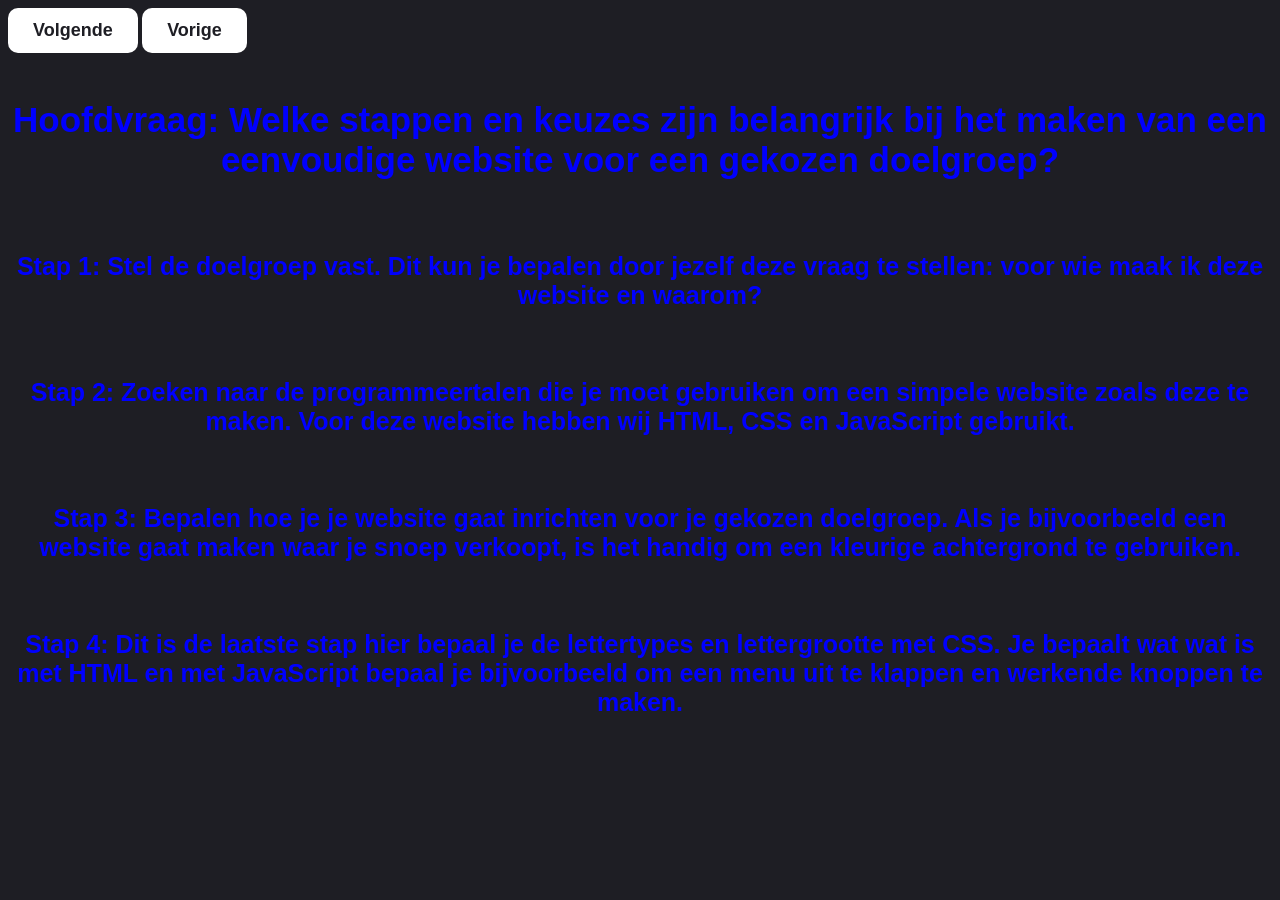
<file: redirect.html>
<!DOCTYPE html>
<html lang="nl">
<head>
    <meta charset="UTF-8">
    <meta name="viewport" content="width=device-width, initial-scale=1.0">
    <title>Website maken: hoofdvraag</title>
    <link rel="stylesheet" href="style.css">
</head>
<body>
    
    <button id="githubRedirectBtn" class="redirect-btn">Volgende</button>
    <button class="redirect-btn" onclick="window.history.back();">Vorige</button>

    <div style="text-align: center;">
<br />
<h2 id="pageText" class="vloeiend-verschijnen"><b>Hoofdvraag: Welke stappen en keuzes zijn belangrijk bij het maken van een eenvoudige website voor een gekozen doelgroep?</b></h2>

<br />
<p id="pageText" class="vloeiend-verschijnen"><b>Stap 1: Stel de doelgroep vast. Dit kun je bepalen door jezelf deze vraag te stellen: voor wie maak ik deze website en waarom?</b></p>

<br />
<p id="pageText" class="vloeiend-verschijnen"><b>Stap 2: Zoeken naar de programmeertalen die je moet gebruiken om een simpele website zoals deze te maken. Voor deze website hebben wij HTML, CSS en JavaScript gebruikt.</b></p>

<br />
<p id="pageText" class="vloeiend-verschijnen"><b>Stap 3: Bepalen hoe je je website gaat inrichten voor je gekozen doelgroep. Als je bijvoorbeeld een website gaat maken waar je snoep verkoopt, is het handig om een kleurige achtergrond te gebruiken.</b></p>

<br />
<p id="pageText" class="vloeiend-verschijnen"><b>Stap 4: Dit is de laatste stap hier bepaal je de lettertypes en lettergrootte met CSS. Je bepaalt wat wat is met HTML en met JavaScript bepaal je bijvoorbeeld om een menu uit te klappen en werkende knoppen te maken.</b></p>
    </div>

<script>

    const githubButton = document.getElementById('githubRedirectBtn');

    githubButton.addEventListener('click', function() {

    document.body.classList.add('fade-out');

    setTimeout(function() {

    window.location.href = 'redirect2.html';

        }, 1000);

    });

</script>

<script>
    window.addEventListener('pageshow', function() {
        document.body.classList.remove('fade-out');
    });
</script>
    

</body>
</html>
</file>
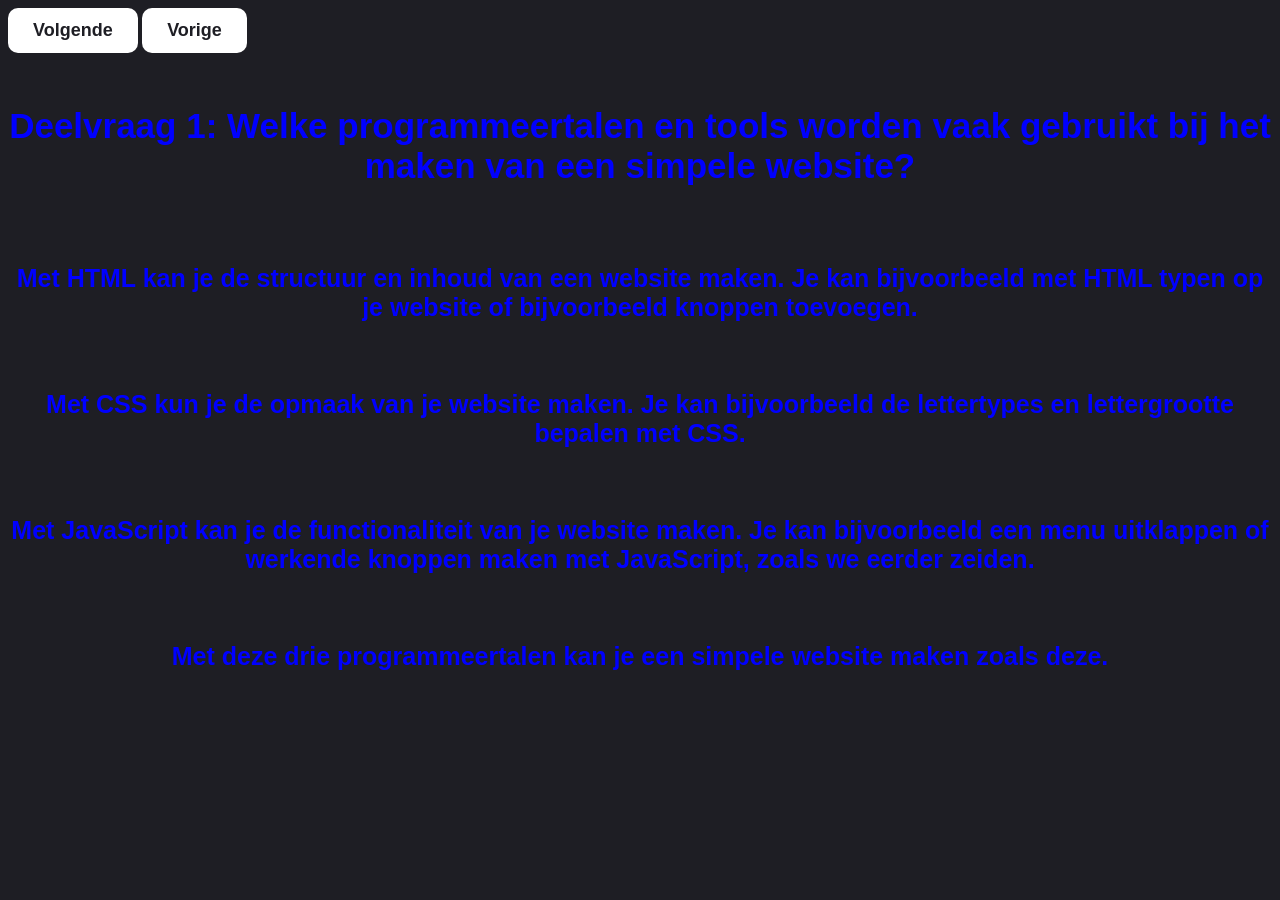
<file: redirect2.html>
<!DOCTYPE html>
<html lang="nl">
<head>
    <meta charset="UTF-8">
    <meta name="viewport" content="width=device-width, initial-scale=1.0">
    <title>Website maken: deelvraag 1</title>
    <link rel="stylesheet" href="style.css">
</head>
<body>

    <button id="githubRedirectBtn" class="redirect-btn">Volgende</button> 
    <button class="redirect-btn" onclick="window.history.back();">Vorige</button>

    <div style="text-align: center;">
<br />
<h3 id="pageText" class="vloeiend-verschijnen"><b>Deelvraag 1: Welke programmeertalen en tools worden vaak gebruikt bij het maken van een simpele website?</b></h3>

<br />
<p id="pageText" class="vloeiend-verschijnen"><b>Met HTML kan je de structuur en inhoud van een website maken. Je kan bijvoorbeeld met HTML typen op je website of bijvoorbeeld knoppen toevoegen.</b></p>

<br />
<p id="pageText" class="vloeiend-verschijnen"><b>Met CSS kun je de opmaak van je website maken. Je kan bijvoorbeeld de lettertypes en lettergrootte bepalen met CSS.</b></p>

<br />
<p id="pageText" class="vloeiend-verschijnen"><b>Met JavaScript kan je de functionaliteit van je website maken. Je kan bijvoorbeeld een menu uitklappen of werkende knoppen maken met JavaScript, zoals we eerder zeiden.</b></p>

<br />
<p id="pageText" class="vloeiend-verschijnen"><b>Met deze drie programmeertalen kan je een simpele website maken zoals deze.</b></p>
    </div>

<script>

    const githubButton = document.getElementById('githubRedirectBtn');

    githubButton.addEventListener('click', function() {

    document.body.classList.add('fade-out');

    setTimeout(function() {

    window.location.href = 'redirect3.html';

        }, 1000);

    });

</script>

<script>
    window.addEventListener('pageshow', function() {
        document.body.classList.remove('fade-out');
    });
</script>

</body>
</html>
</file>
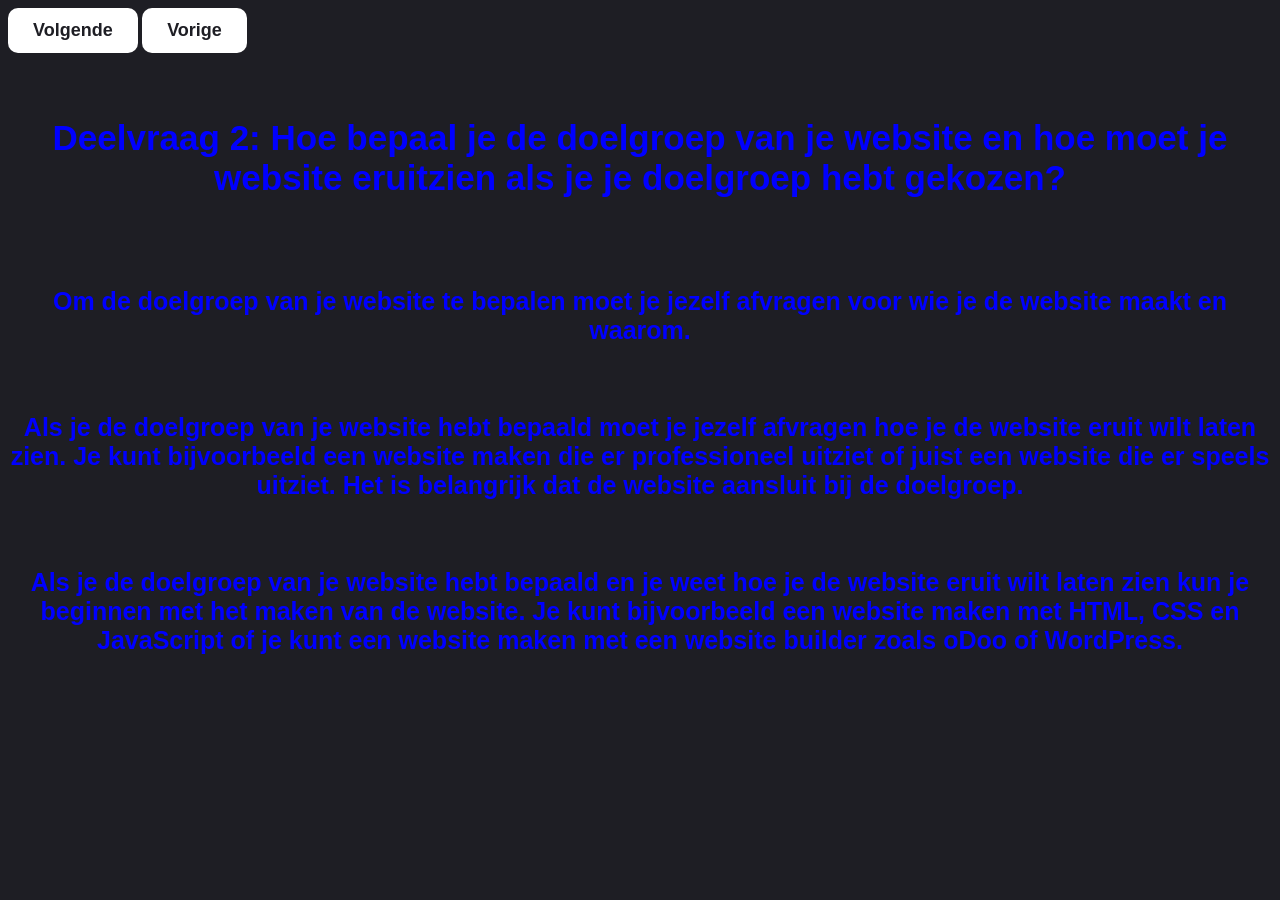
<file: redirect3.html>
<!DOCTYPE html>
<html lang="nl">
<head>
    <meta charset="UTF-8">
    <meta name="viewport" content="width=device-width, initial-scale=1.0">
    <title>Website maken: deelvraag 2</title>
    <link rel="stylesheet" href="style.css">
</head>
<body>

    <button id="githubRedirectBtn" class="redirect-btn">Volgende</button>
    <button class="redirect-btn" onclick="window.history.back();">Vorige</button>

    <div style="text-align: center;">
<br /> 
<h4 id="pageText" class="vloeiend-verschijnen"><b>Deelvraag 2: Hoe bepaal je de doelgroep van je website en hoe moet je website eruitzien als je je doelgroep hebt gekozen?</b></h4>

<br />
<p id="pageText" class="vloeiend-verschijnen"><b>Om de doelgroep van je website te bepalen moet je jezelf afvragen voor wie je de website maakt en waarom.</b></p>

<br />
<p id="pageText" class="vloeiend-verschijnen"><b>Als je de doelgroep van je website hebt bepaald moet je jezelf afvragen hoe je de website eruit wilt laten zien. Je kunt bijvoorbeeld een website maken die er professioneel uitziet of juist een website die er speels uitziet. Het is belangrijk dat de website aansluit bij de doelgroep.</b></p>

<br />
<p id="pageText" class="vloeiend-verschijnen"><b>Als je de doelgroep van je website hebt bepaald en je weet hoe je de website eruit wilt laten zien kun je beginnen met het maken van de website. Je kunt bijvoorbeeld een website maken met HTML, CSS en JavaScript of je kunt een website maken met een website builder zoals oDoo of WordPress.</b></p>
    </div>

    <script>

    const githubButton = document.getElementById('githubRedirectBtn');

    githubButton.addEventListener('click', function() {

    document.body.classList.add('fade-out');

    setTimeout(function() {

    window.location.href = 'redirect4.html';

        }, 1000);

    });

</script>

<script>
    window.addEventListener('pageshow', function() {
        document.body.classList.remove('fade-out');
    });
</script>

</body>
</html>
</file>
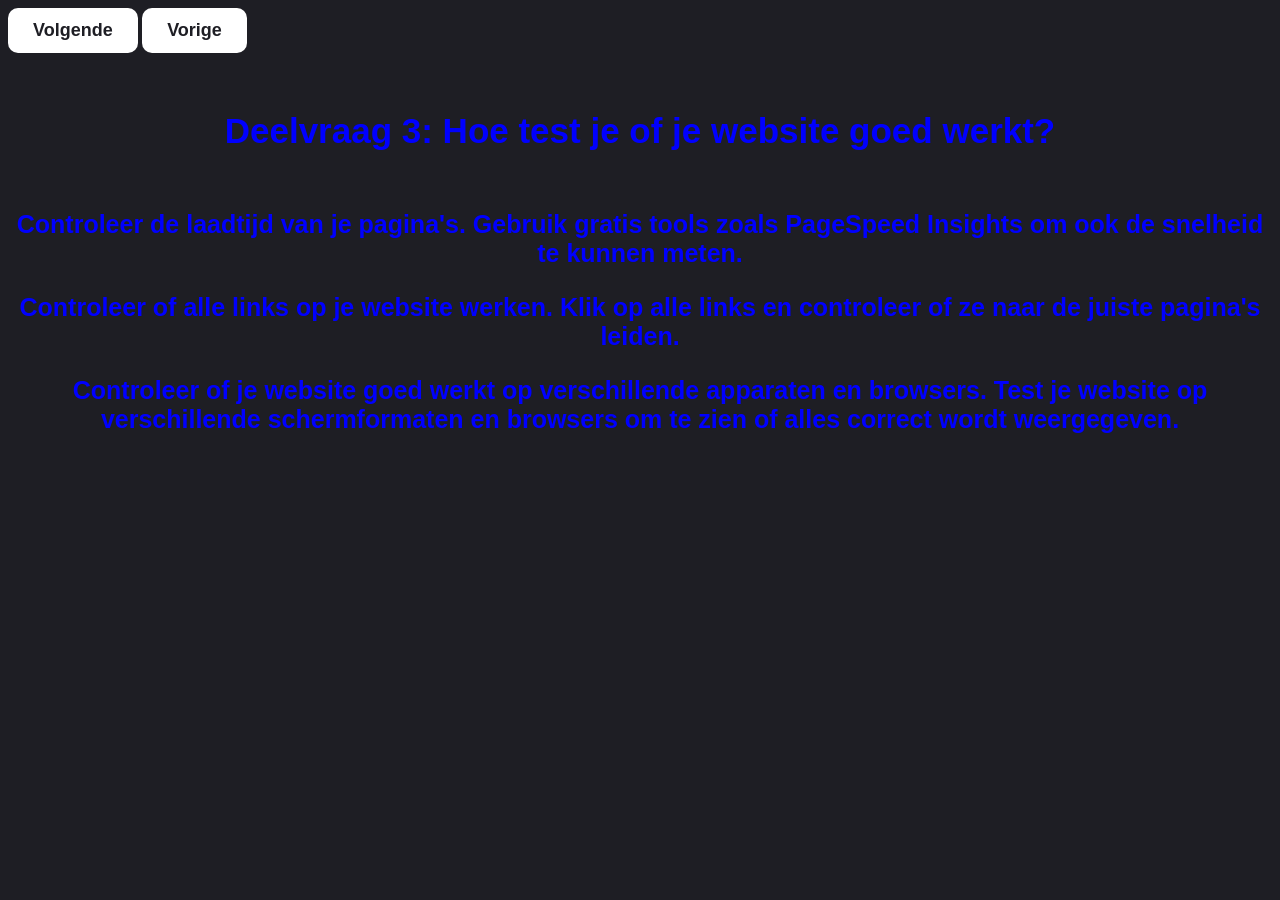
<file: redirect4.html>
<!DOCTYPE html>
<html lang="nl">
<head>
    <meta charset="UTF-8">
    <meta name="viewport" content="width=device-width, initial-scale=1.0">
    <title>Website maken: deelvraag 3</title>
    <link rel="stylesheet" href="style.css">
</head>
<body>

    <button id="githubRedirectBtn" class="redirect-btn">Volgende</button>
    <button class="redirect-btn" onclick="window.history.back();">Vorige</button>

    <div style="text-align: center;">
        <h5 id="pageText" class="vloeiend-verschijnen"><b>Deelvraag 3: Hoe test je of je website goed werkt?</b></h5>
        <p id="pageText" class="vloeiend-verschijnen"><b>Controleer de laadtijd van je pagina's. Gebruik gratis tools zoals PageSpeed Insights om ook de snelheid te kunnen meten.</b></p>
        <p id="pageText" class="vloeiend-verschijnen"><b>Controleer of alle links op je website werken. Klik op alle links en controleer of ze naar de juiste pagina's leiden.</b></p>
        <p id="pageText" class="vloeiend-verschijnen"><b>Controleer of je website goed werkt op verschillende apparaten en browsers. Test je website op verschillende schermformaten en browsers om te zien of alles correct wordt weergegeven.</b></p>
        </b></p>
    </div>

       <script>

    const githubButton = document.getElementById('githubRedirectBtn');

    githubButton.addEventListener('click', function() {

    document.body.classList.add('fade-out');

    setTimeout(function() {

    window.location.href = 'redirect5.html';

        }, 1000);

    });

</script>

    <script>
    window.addEventListener('pageshow', function() {
        document.body.classList.remove('fade-out');
    });
</script>

</body>
</html>
</file>
<file: style.css>
body {
    background-color: #1E1E24;
    font-family: "Valley Sans", sans-serif;
    cursor: none;
}

h1 {
    color: blue;
    font-size: 50px;
    font-weight: bold;
}

h2 {
    color: blue;
    font-size: 35px;
    font-weight: bold;
}

h3 {
    color: blue;
    font-size: 35px;
    font-weight: bold;
}

h4 {
    color: blue;
    font-size: 35px;
    font-weight: bold;
}

h5 {
    color: blue;
    font-size: 35px;
    font-weight: bold;
}

h6 {
    color: blue;
    font-size: 35px;
    font-weight: bold;
}

p.vloeiend-verschijnen {
    font-family: "Valley Sans", sans-serif;
    font-size: 25px;
    color: blue;
    font-weight: bold;
}

@keyframes simpeleFadeIn {
    from {
        opacity: 0;
        transform: translateY(10px);
    }
    to {
        opacity: 1;
        transform: translateY(0);
    }
}

.fade-out {
    animation: fadeOut 0.8s ease forwards;
}

@keyframes fadeOut {
    from {
        opacity: 1;
    }

    to {
        opacity: 0;
    }
}

.vloeiend-verschijnen {
    opacity: 0;
    animation: simpeleFadeIn 2s ease-out forwards;
}

.redirect-btn {
    background-color: white;
    color: #1E1E24;
    font-family: "Valley Sans", sans-serif;
    font-size: 18px;
    font-weight: bold;
    padding: 12px 25px;
    border: none;
    border-radius: 10px;
    cursor: none;
    transition: all 0.3s ease;
}

.redirect-btn:hover {
    background-color: #1E1E24;
    color: white;
    transform: scale(1.1);
    box-shadow: 0 0 20px white;
}

.navigatiebalk {
    border-top: 2px solid white;
    border-bottom: 2px solid white;
    padding: 15px 10px;
    margin-bottom: 20px;
    text-align: left;
}

.navigatiebalk a {
    display: inline-block;
    color: white;
    text-decoration: none;
    font-family: "Valley Sans", sans-serif;
    font-size: 16px;
    font-weight: bold;
    margin-right: 35px;
    padding-bottom: 5px;
    transition: all 0.3s ease;
}

.navigatiebalk a:hover {
    transform: translateY(-2px);
    text-decoration: underline;
}

.navigatiebalk a.actieve-pagina {
    text-decoration: underline;
    text-underline-offset: 6px;
}

html,
body,
body * {
    cursor: none !important;
}

.custom-cursor {
    position: fixed;
    left: 0;
    top: 0;

    pointer-events: none;
    color: #00d9ff;
    font-size: 28px;
    font-weight: bold;
    z-index: 9999;
    transform: translate(-50%, -50%);
    text-shadow:
        0 0 5px #00d9ff,
        0 0 15px #00d9ff,
        0 0 25px #00d9ff;
}

.click-line {
    position: fixed;
    width: 20px;
    height: 3px;
    background: #00d9ff;
    box-shadow: 0 0 10px #00d9ff;
    pointer-events: none;
    z-index: 9998;

    transform:
        translate(-50%, -50%)
        rotate(var(--angle));

    animation: clickPop 0.5s ease-out forwards;
}

@keyframes clickPop {

    0% {
        opacity: 1;
        width: 5px;

        transform:
            translate(-50%, -50%)
            rotate(var(--angle))
            translateX(5px);
    }

    100% {
        opacity: 0;
        width: 25px;

        transform:
            translate(-50%, -50%)
            rotate(var(--angle))
            translateX(30px);
    }

}
</file>
